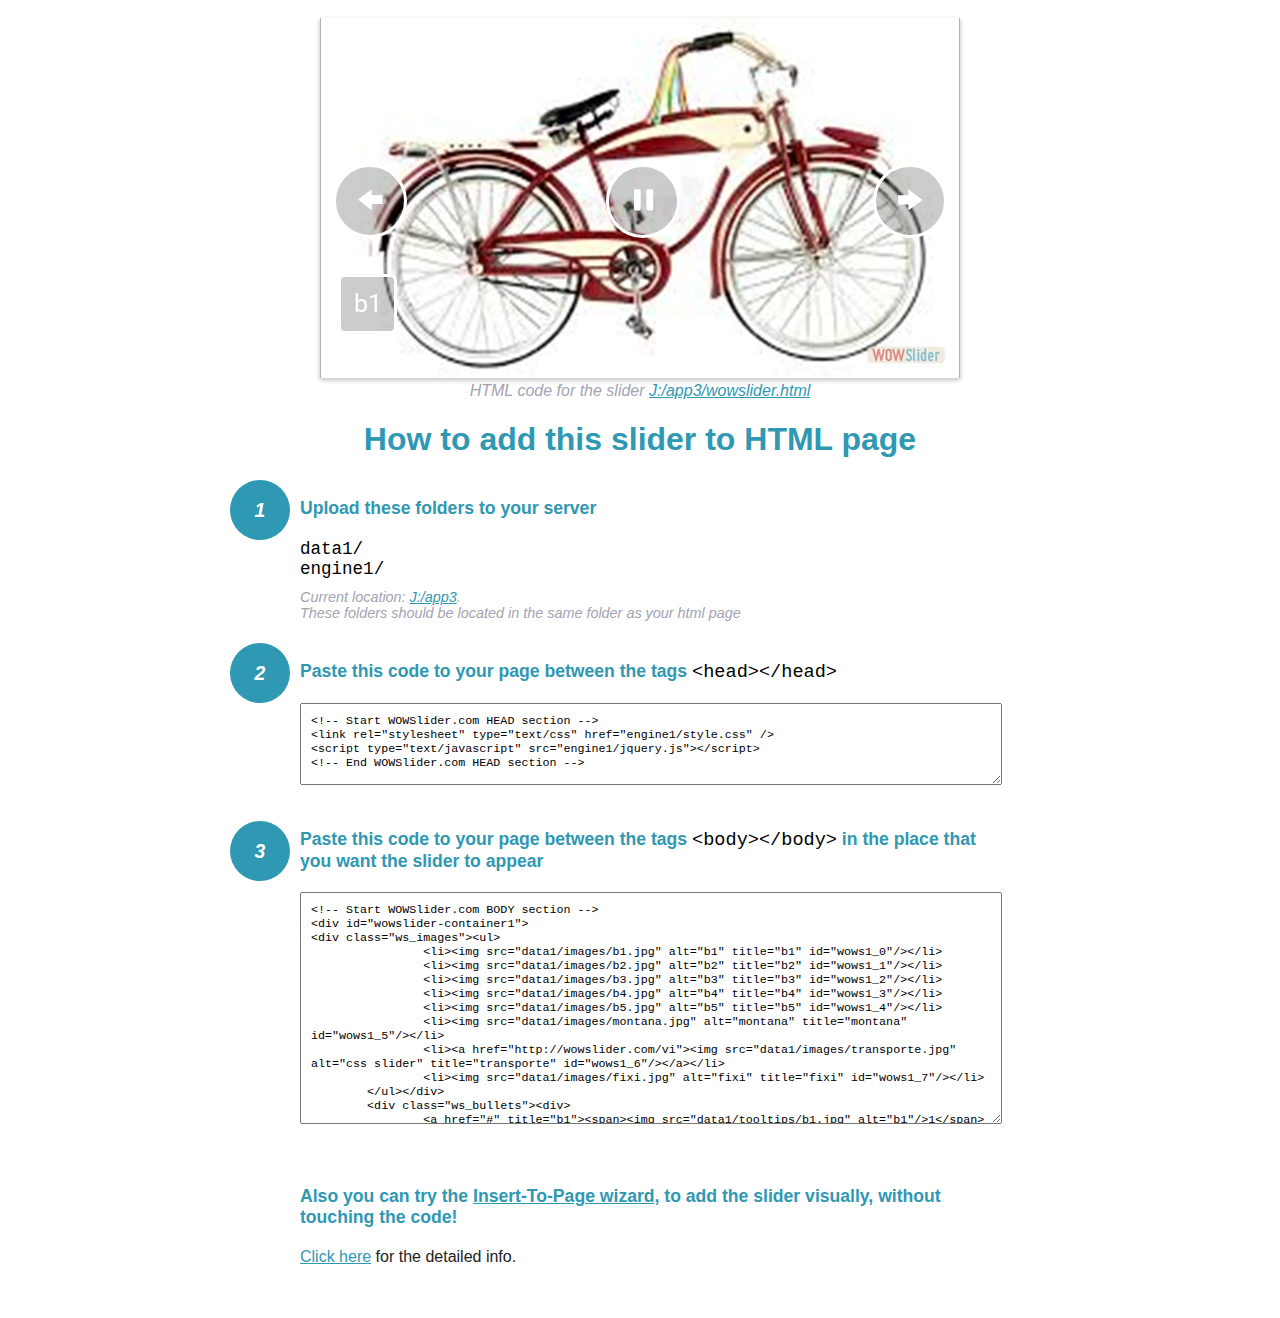
<file: wowslider-howto.html>
<!DOCTYPE html>
<html>
<head>
	<title>WOWSlider</title>
	<meta http-equiv="content-type" content="text/html; charset=utf-8" />
	<meta name="description" content="WOWSlider" />
	
	<!-- Start WOWSlider.com HEAD section --> <!-- add to the <head> of your page -->
	<link rel="stylesheet" type="text/css" href="engine1/style.css" />
	<script type="text/javascript" src="engine1/jquery.js"></script>
	<!-- End WOWSlider.com HEAD section -->


<style>
.instuction {
	font-family: sans-serif, Arial;
	display: block;
	margin: 0 auto;
	max-width: 820px;
	width: 100%;
	padding: 0 70px;
	color: #222;
	-webkit-box-sizing: border-box;
	-moz-box-sizing: border-box;
	box-sizing: border-box;
}
.instuction h1 img {
	max-width: 170px;
	vertical-align: middle;
	margin-bottom: 10px;
}
.instuction h1 {
	color: #2F98B3;
	text-align: center;
}
.instuction h2 {
	position: relative;
	font-size: 1.1em;
	color: #2F98B3;
	margin-bottom: 20px;
	margin-top: 40px;
}
.instuction h2 span.num {
	position: absolute;
	left: -70px;
	top: -18px;
	display: inline-block;
	vertical-align: middle;
	font-style: italic;
	font-size: 1.1em;
	width: 60px;
	height: 60px;
	line-height: 60px;
	text-align: center;
	background: #2F98B3;
	color: #fff;
	border-radius: 50%;
}
.instuction .mono {
	color: #000;
	font-family: monospace;
	font-size: 1.3em;
	font-weight: normal;
}
.instuction li.mono {
	font-size: 1.5em;
}

.instuction ul {
	font-size: 0.9em;
	margin-top: 0;
	padding-left: 0;
	list-style: none;
}
.instuction .note {
	color: #A3A3B2;
	font-style: italic;
	padding-top: 10px;
}
.instuction p.note {
	text-align: center;
	padding-top: 0;
	margin-top: 4px;
}
.instuction textarea {
	font-size: 0.9em;
	min-height: 60px;
	padding: 10px;
	margin: 0;
	overflow: auto;
	max-width: 100%;
	width: 100%;
}
.instuction a,
.instuction a:visited {
	color: #2F98B3;
}
</style>


</head>
<body style="margin:auto">

<br>

<!-- Start WOWSlider.com BODY section --> <!-- add to the <body> of your page -->
<div id="wowslider-container1">
<div class="ws_images"><ul>
		<li><img src="data1/images/b1.jpg" alt="b1" title="b1" id="wows1_0"/></li>
		<li><img src="data1/images/b2.jpg" alt="b2" title="b2" id="wows1_1"/></li>
		<li><img src="data1/images/b3.jpg" alt="b3" title="b3" id="wows1_2"/></li>
		<li><img src="data1/images/b4.jpg" alt="b4" title="b4" id="wows1_3"/></li>
		<li><img src="data1/images/b5.jpg" alt="b5" title="b5" id="wows1_4"/></li>
		<li><img src="data1/images/montana.jpg" alt="montana" title="montana" id="wows1_5"/></li>
		<li><a href="http://wowslider.com/vi"><img src="data1/images/transporte.jpg" alt="css slider" title="transporte" id="wows1_6"/></a></li>
		<li><img src="data1/images/fixi.jpg" alt="fixi" title="fixi" id="wows1_7"/></li>
	</ul></div>
	<div class="ws_bullets"><div>
		<a href="#" title="b1"><span><img src="data1/tooltips/b1.jpg" alt="b1"/>1</span></a>
		<a href="#" title="b2"><span><img src="data1/tooltips/b2.jpg" alt="b2"/>2</span></a>
		<a href="#" title="b3"><span><img src="data1/tooltips/b3.jpg" alt="b3"/>3</span></a>
		<a href="#" title="b4"><span><img src="data1/tooltips/b4.jpg" alt="b4"/>4</span></a>
		<a href="#" title="b5"><span><img src="data1/tooltips/b5.jpg" alt="b5"/>5</span></a>
		<a href="#" title="montana"><span><img src="data1/tooltips/montana.jpg" alt="montana"/>6</span></a>
		<a href="#" title="transporte"><span><img src="data1/tooltips/transporte.jpg" alt="transporte"/>7</span></a>
		<a href="#" title="fixi"><span><img src="data1/tooltips/fixi.jpg" alt="fixi"/>8</span></a>
	</div></div><div class="ws_script" style="position:absolute;left:-99%"><a href="http://wowslider.com">wowslider.com</a> by WOWSlider.com v8.7</div>
<div class="ws_shadow"></div>
</div>	
<script type="text/javascript" src="engine1/wowslider.js"></script>
<script type="text/javascript" src="engine1/script.js"></script>
<!-- End WOWSlider.com BODY section -->


<div class="instuction">
	<p class="note">HTML code for the slider <a href="file:///J:/app3/wowslider.html">J:/app3/wowslider.html</a></p>

	<h1>
		How to add this slider to HTML page
	</h1>

	<h2><span class="num">1</span> Upload these folders to your server</h2>
	<ul>
		<li class="mono">data1/</li>
		<li class="mono">engine1/</li>
		<li class="note">Current location: <a href="file:///J:/app3">J:/app3</a>. <br>These folders should be located in the same folder as your html page</li>
	</ul>

	<h2><span class="num">2</span> Paste this code to your page between the tags <span class="mono">&lt;head&gt;&lt;/head&gt;</span></h2>
	<textarea onclick="this.select()">&lt;!-- Start WOWSlider.com HEAD section --&gt;
&lt;link rel=&quot;stylesheet&quot; type=&quot;text/css&quot; href=&quot;engine1/style.css&quot; /&gt;
&lt;script type=&quot;text/javascript&quot; src=&quot;engine1/jquery.js&quot;&gt;&lt;/script&gt;
&lt;!-- End WOWSlider.com HEAD section --&gt;</textarea>


	<h2><span class="num" style="top: -8px;">3</span> Paste this code to your page between the tags <span class="mono">&lt;body&gt;&lt;/body&gt;</span> in the place that you want the slider to appear</h2>
	<textarea onclick="this.select()" rows="15">&lt;!-- Start WOWSlider.com BODY section --&gt;
&lt;div id=&quot;wowslider-container1&quot;&gt;
&lt;div class=&quot;ws_images&quot;&gt;&lt;ul&gt;
		&lt;li&gt;&lt;img src=&quot;data1/images/b1.jpg&quot; alt=&quot;b1&quot; title=&quot;b1&quot; id=&quot;wows1_0&quot;/&gt;&lt;/li&gt;
		&lt;li&gt;&lt;img src=&quot;data1/images/b2.jpg&quot; alt=&quot;b2&quot; title=&quot;b2&quot; id=&quot;wows1_1&quot;/&gt;&lt;/li&gt;
		&lt;li&gt;&lt;img src=&quot;data1/images/b3.jpg&quot; alt=&quot;b3&quot; title=&quot;b3&quot; id=&quot;wows1_2&quot;/&gt;&lt;/li&gt;
		&lt;li&gt;&lt;img src=&quot;data1/images/b4.jpg&quot; alt=&quot;b4&quot; title=&quot;b4&quot; id=&quot;wows1_3&quot;/&gt;&lt;/li&gt;
		&lt;li&gt;&lt;img src=&quot;data1/images/b5.jpg&quot; alt=&quot;b5&quot; title=&quot;b5&quot; id=&quot;wows1_4&quot;/&gt;&lt;/li&gt;
		&lt;li&gt;&lt;img src=&quot;data1/images/montana.jpg&quot; alt=&quot;montana&quot; title=&quot;montana&quot; id=&quot;wows1_5&quot;/&gt;&lt;/li&gt;
		&lt;li&gt;&lt;a href=&quot;http://wowslider.com/vi&quot;&gt;&lt;img src=&quot;data1/images/transporte.jpg&quot; alt=&quot;css slider&quot; title=&quot;transporte&quot; id=&quot;wows1_6&quot;/&gt;&lt;/a&gt;&lt;/li&gt;
		&lt;li&gt;&lt;img src=&quot;data1/images/fixi.jpg&quot; alt=&quot;fixi&quot; title=&quot;fixi&quot; id=&quot;wows1_7&quot;/&gt;&lt;/li&gt;
	&lt;/ul&gt;&lt;/div&gt;
	&lt;div class=&quot;ws_bullets&quot;&gt;&lt;div&gt;
		&lt;a href=&quot;#&quot; title=&quot;b1&quot;&gt;&lt;span&gt;&lt;img src=&quot;data1/tooltips/b1.jpg&quot; alt=&quot;b1&quot;/&gt;1&lt;/span&gt;&lt;/a&gt;
		&lt;a href=&quot;#&quot; title=&quot;b2&quot;&gt;&lt;span&gt;&lt;img src=&quot;data1/tooltips/b2.jpg&quot; alt=&quot;b2&quot;/&gt;2&lt;/span&gt;&lt;/a&gt;
		&lt;a href=&quot;#&quot; title=&quot;b3&quot;&gt;&lt;span&gt;&lt;img src=&quot;data1/tooltips/b3.jpg&quot; alt=&quot;b3&quot;/&gt;3&lt;/span&gt;&lt;/a&gt;
		&lt;a href=&quot;#&quot; title=&quot;b4&quot;&gt;&lt;span&gt;&lt;img src=&quot;data1/tooltips/b4.jpg&quot; alt=&quot;b4&quot;/&gt;4&lt;/span&gt;&lt;/a&gt;
		&lt;a href=&quot;#&quot; title=&quot;b5&quot;&gt;&lt;span&gt;&lt;img src=&quot;data1/tooltips/b5.jpg&quot; alt=&quot;b5&quot;/&gt;5&lt;/span&gt;&lt;/a&gt;
		&lt;a href=&quot;#&quot; title=&quot;montana&quot;&gt;&lt;span&gt;&lt;img src=&quot;data1/tooltips/montana.jpg&quot; alt=&quot;montana&quot;/&gt;6&lt;/span&gt;&lt;/a&gt;
		&lt;a href=&quot;#&quot; title=&quot;transporte&quot;&gt;&lt;span&gt;&lt;img src=&quot;data1/tooltips/transporte.jpg&quot; alt=&quot;transporte&quot;/&gt;7&lt;/span&gt;&lt;/a&gt;
		&lt;a href=&quot;#&quot; title=&quot;fixi&quot;&gt;&lt;span&gt;&lt;img src=&quot;data1/tooltips/fixi.jpg&quot; alt=&quot;fixi&quot;/&gt;8&lt;/span&gt;&lt;/a&gt;
	&lt;/div&gt;&lt;/div&gt;&lt;div class=&quot;ws_script&quot; style=&quot;position:absolute;left:-99%&quot;&gt;&lt;a href=&quot;http://wowslider.com&quot;&gt;wowslider.com&lt;/a&gt; by WOWSlider.com v8.7&lt;/div&gt;
&lt;div class=&quot;ws_shadow&quot;&gt;&lt;/div&gt;
&lt;/div&gt;	
&lt;script type=&quot;text/javascript&quot; src=&quot;engine1/wowslider.js&quot;&gt;&lt;/script&gt;
&lt;script type=&quot;text/javascript&quot; src=&quot;engine1/script.js&quot;&gt;&lt;/script&gt;
&lt;!-- End WOWSlider.com BODY section --&gt;</textarea>

<br><br>
<h2>Also you can try the <a href="http://wowslider.com/help/add-wowslider-to-page-2.html" target="_blank">Insert-To-Page wizard</a>, to add the slider visually, without touching the code!</h2>
<p>
	<a href="http://wowslider.com/help/add-wowslider-to-page-2.html" target="_blank">Click here</a> for the detailed info.
</p>
</div>

<br><br>
</body>
</html>
</file>
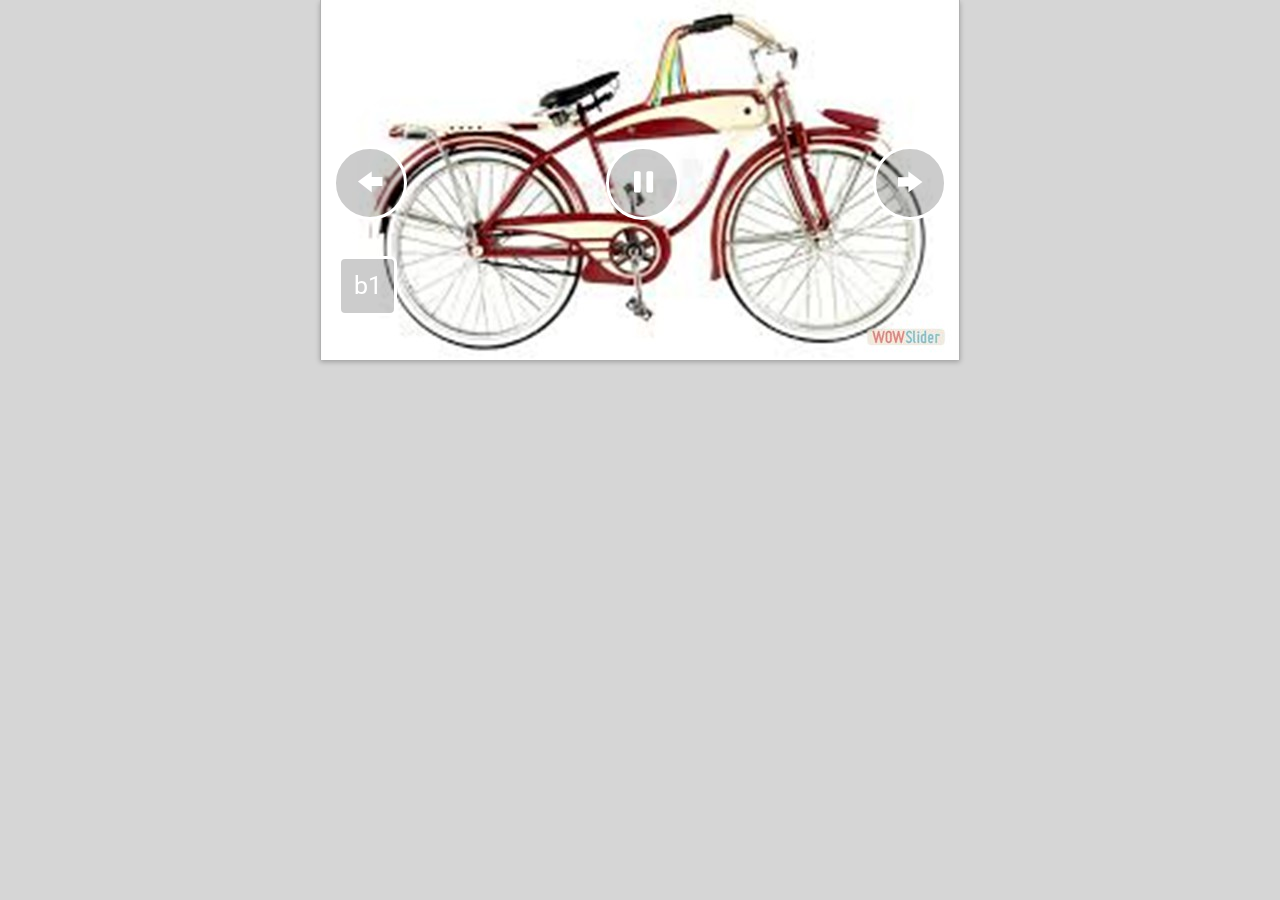
<file: wowslider.html>
<!DOCTYPE html>
<html>
<head>
	<title>Wowslider.com</title>
	<meta http-equiv="content-type" content="text/html; charset=utf-8" />
	<meta name="description" content="Made with WOW Slider - Create beautiful, responsive image sliders in a few clicks. Awesome skins and animations. Wowslider.com" />
	
	<!-- Start WOWSlider.com HEAD section --> <!-- add to the <head> of your page -->
	<link rel="stylesheet" type="text/css" href="engine1/style.css" />
	<script type="text/javascript" src="engine1/jquery.js"></script>
	<!-- End WOWSlider.com HEAD section -->

</head>
<body style="background-color:#d6d6d6;margin:auto">
	
	<!-- Start WOWSlider.com BODY section --> <!-- add to the <body> of your page -->
	<div id="wowslider-container1">
	<div class="ws_images"><ul>
		<li><img src="data1/images/b1.jpg" alt="b1" title="b1" id="wows1_0"/></li>
		<li><img src="data1/images/b2.jpg" alt="b2" title="b2" id="wows1_1"/></li>
		<li><img src="data1/images/b3.jpg" alt="b3" title="b3" id="wows1_2"/></li>
		<li><img src="data1/images/b4.jpg" alt="b4" title="b4" id="wows1_3"/></li>
		<li><img src="data1/images/b5.jpg" alt="b5" title="b5" id="wows1_4"/></li>
		<li><img src="data1/images/montana.jpg" alt="montana" title="montana" id="wows1_5"/></li>
		<li><a href="http://wowslider.com/vi"><img src="data1/images/transporte.jpg" alt="css slider" title="transporte" id="wows1_6"/></a></li>
		<li><img src="data1/images/fixi.jpg" alt="fixi" title="fixi" id="wows1_7"/></li>
	</ul></div>
	<div class="ws_bullets"><div>
		<a href="#" title="b1"><span><img src="data1/tooltips/b1.jpg" alt="b1"/>1</span></a>
		<a href="#" title="b2"><span><img src="data1/tooltips/b2.jpg" alt="b2"/>2</span></a>
		<a href="#" title="b3"><span><img src="data1/tooltips/b3.jpg" alt="b3"/>3</span></a>
		<a href="#" title="b4"><span><img src="data1/tooltips/b4.jpg" alt="b4"/>4</span></a>
		<a href="#" title="b5"><span><img src="data1/tooltips/b5.jpg" alt="b5"/>5</span></a>
		<a href="#" title="montana"><span><img src="data1/tooltips/montana.jpg" alt="montana"/>6</span></a>
		<a href="#" title="transporte"><span><img src="data1/tooltips/transporte.jpg" alt="transporte"/>7</span></a>
		<a href="#" title="fixi"><span><img src="data1/tooltips/fixi.jpg" alt="fixi"/>8</span></a>
	</div></div><div class="ws_script" style="position:absolute;left:-99%"><a href="http://wowslider.com">wowslider.com</a> by WOWSlider.com v8.7</div>
	<div class="ws_shadow"></div>
	</div>	
	<script type="text/javascript" src="engine1/wowslider.js"></script>
	<script type="text/javascript" src="engine1/script.js"></script>
	<!-- End WOWSlider.com BODY section -->

</body>
</html>
</file>
<file: engine1/style.css>
/*
 *	generated by WOW Slider 8.7
 *	template Epsilon
 */
@import url(https://fonts.googleapis.com/css?family=Roboto&subset=latin,cyrillic-ext,latin-ext,cyrillic,greek-ext,greek,vietnamese);
@font-face {
  font-family: 'ws-ctrl-mfglabs';
  src: url('ws-ctrl-mfglabs.eot');
  src: url('ws-ctrl-mfglabs.eot#iefix') format('embedded-opentype'),
       url('ws-ctrl-mfglabs.svg#ws-ctrl-mfglabs') format('svg');
  font-weight: normal;
  font-style: normal;
}
@font-face {
  font-family: 'ws-ctrl-mfglabs';
  src: url('[data-uri]') format('woff'),
   	url('[data-uri]') format('truetype');
}
#wowslider-container1 { 
	display: table;
	zoom: 1; 
	position: relative;
	width: 100%;
	max-width: 640px;
	max-height:360px;
	margin:0px auto 0px;
	z-index:90;
	text-align:left; /* reset align=center */
	font-size: 10px;
	text-shadow: none; /* fix some user styles */

	/* reset box-sizing (to boostrap friendly) */
	-webkit-box-sizing: content-box;
	-moz-box-sizing: content-box;
	box-sizing: content-box; 
}
* html #wowslider-container1{ width:640px }
#wowslider-container1 .ws_images ul{
	position:relative;
	width: 10000%; 
	height:100%;
	left:0;
	list-style:none;
	margin:0;
	padding:0;
	border-spacing:0;
	overflow: visible;
	/*table-layout:fixed;*/
}
#wowslider-container1 .ws_images ul li{
	position: relative;
	width:1%;
	height:100%;
	line-height:0; /*opera*/
	overflow: hidden;
	float:left;
	/*font-size:0;*/
	padding:0 0 0 0 !important;
	margin:0 0 0 0 !important;
}

#wowslider-container1 .ws_images{
	position: relative;
	left:0;
	top:0;
	height:100%;
	max-height:360px;
	max-width: 640px;
	vertical-align: top;
	border:none;
	overflow: hidden;
}
#wowslider-container1 .ws_images ul a{
	width:100%;
	height:100%;
	max-height:360px;
	display:block;
	color:transparent;
}
#wowslider-container1 img{
	max-width: none !important;
}
#wowslider-container1 .ws_images .ws_list img,
#wowslider-container1 .ws_images > div > img{
	width:100%;
	border:none 0;
	max-width: none;
	padding:0;
	margin:0;
}
#wowslider-container1 .ws_images > div > img {
	max-height:360px;
}

#wowslider-container1 .ws_images iframe {
	position: absolute;
	z-index: -1;
}

#wowslider-container1 .ws-title > div {
	display: inline-block !important;
}

#wowslider-container1 a{ 
	text-decoration: none; 
	outline: none; 
	border: none; 
}

#wowslider-container1  .ws_bullets { 
	float: left;
	position:absolute;
	z-index:70;
}
#wowslider-container1  .ws_bullets div{
	position:relative;
	float:left;
	font-size: 0px;
}
/* compatibility with Joomla styles */
#wowslider-container1  .ws_bullets a {
	line-height: 0;
}

#wowslider-container1  .ws_script{
	display:none;
}
#wowslider-container1 sound, 
#wowslider-container1 object{
	position:absolute;
}

/* prevent some of users reset styles */
#wowslider-container1 .ws_effect {
	position: static;
	width: 100%;
	height: 100%;
}

#wowslider-container1 .ws_photoItem {
	border: 2em solid #fff;
	margin-left: -2em;
	margin-top: -2em;
}
#wowslider-container1 .ws_cube_side {
	background: #A6A5A9;
}


#wowslider-container1.ws_gestures {
	cursor: -webkit-grab;
	cursor: -moz-grab;
	cursor: url("[data-uri]"), move;
}
#wowslider-container1.ws_gestures.ws_grabbing {
	cursor: -webkit-grabbing;
	cursor: -moz-grabbing;
	cursor: url("[data-uri]"), move;
}

/* hide controls when video start play */
#wowslider-container1.ws_video_playing .ws_bullets,
#wowslider-container1.ws_video_playing .ws_fullscreen,
#wowslider-container1.ws_video_playing .ws_next,
#wowslider-container1.ws_video_playing .ws_prev {
	display: none;
}


/* youtube/vimeo buttons */
#wowslider-container1 .ws_video_btn {
	position: absolute;
	display: none;
	cursor: pointer;
	top: 0;
	left: 0;
	width: 100%;
	height: 100%;
	z-index: 55;
}
#wowslider-container1 .ws_video_btn.ws_youtube,
#wowslider-container1 .ws_video_btn.ws_vimeo {
	display: block;
}
#wowslider-container1 .ws_video_btn div {
	position: absolute;
	background-image: url(./playvideo.png);
	background-size: 200%;
	top: 50%;
	left: 50%;
	width: 7em;
	height: 5em;
	margin-left: -3.5em;
	margin-top: -2.5em;
}
#wowslider-container1 .ws_video_btn.ws_youtube div {
	background-position: 0 0;
}
#wowslider-container1 .ws_video_btn.ws_youtube:hover div {
	background-position: 100% 0;
}
#wowslider-container1 .ws_video_btn.ws_vimeo div {
	background-position: 0 100%;
}
#wowslider-container1 .ws_video_btn.ws_vimeo:hover div {
	background-position: 100% 100%;
}

#wowslider-container1 .ws_playpause.ws_hide {
	display: none !important;
}

#wowslider-container1 .ws_images {
	box-shadow: 0px 2px 5px 0 rgba(0, 0, 0, 0.26);
	-webkit-transition: box-shadow .5s cubic-bezier(.4,0,.2,1);
	transition: box-shadow .5s cubic-bezier(.4,0,.2,1);
}
#wowslider-container1 .ws_images:hover {
	box-shadow: 0px 17px 50px rgba(0, 0, 0, 0.19);
}
#wowslider-container1 .ws_bullets { 
	padding: 10px; 
}
#wowslider-container1 .ws_bullets a { 
	position: relative;
    text-shadow: none;
    color: transparent;
    display: inline-block;
    width: 9px;
    height: 9px;
    margin: 3px 3px;
    border-radius: 50%;
    border: 2px solid rgba(255,255,255,0.5);
}

#wowslider-container1 .ws_bullets a.ws_selbull {
	border: 2px solid;
	border-color: #ffffff;
}

#wowslider-container1 a.ws_next,
#wowslider-container1 a.ws_prev {
	font: 2.6em "ws-ctrl-mfglabs";
	width: 2.6em;
	height: 2.6em;
	margin-top:-1.3em;
}

#wowslider-container1 a.ws_next,
#wowslider-container1 a.ws_prev,
#wowslider-container1 .ws_playpause {
	position:absolute;
	top:50%;
	z-index:60;
	color: #FFFFFF;
	overflow: hidden;
	border-radius: 50%;
    border: 3px solid;
    border-color: #ffffff;
	background-color: rgba(0,0,0,0.2);
}

#wowslider-container1 a.ws_next,
#wowslider-container1 a.ws_prev,
#wowslider-container1 .ws_playpause {
	-webkit-transition: background-color 0.3s ease 0s;					
	-moz-transition: background-color 0.3s ease 0s;
	transition: background-color 0.3s ease 0s;	  					  					
}	
#wowslider-container1 a.ws_next:hover,
#wowslider-container1 a.ws_prev:hover,
#wowslider-container1 .ws_playpause:hover {
	background-color: rgba(0,0,0,0.5);
}

#wowslider-container1 a.ws_next {
	right: 0.5em;
}
#wowslider-container1 a.ws_prev {
	left: 0.5em;
}
#wowslider-container1 a.ws_next:after,
#wowslider-container1 a.ws_prev:after {
	display: block;
	text-align: center;
	line-height: 2.6em;	
	line-height: 2.8em\9; /* ie9 hack */
}
/* IE10+ hacks */
_:-ms-input-placeholder, :root #wowslider-container1 a.ws_next:after {line-height: 2.8em;}
_:-ms-input-placeholder, :root #wowslider-container1 a.ws_prev:after {line-height: 2.8em;}
#wowslider-container1 a.ws_next:after{
	content:'\e801';
}
#wowslider-container1 a.ws_prev:after{
	content:'\e800';
}

/*playpause*/
#wowslider-container1 .ws_playpause {
	font: 2.6em "ws-ctrl-mfglabs";
	width: 2.6em;
	height: 2.6em;
	left: 50%;
	z-index: 59;
	margin-top:-1.3em;
	margin-left: -1.3em;
}
#wowslider-container1 .ws_playpause:after{
	display: block;
	text-align: center;
	line-height: 2.6em;
	line-height: 2.8em\9; /* ie9 hack */
}
/* IE10+ hacks */
_:-ms-input-placeholder, :root #wowslider-container1 .ws_playpause:after {line-height: 2.8em;}
#wowslider-container1 .ws_pause:after {
	content: '\e803';
}
#wowslider-container1 .ws_play:after {
	content: '\e802';
}
/* bottom center */
#wowslider-container1  .ws_bullets {
	bottom:10px;
	left:50%;
}
#wowslider-container1  .ws_bullets div{
	left:-50%;
}#wowslider-container1 .ws-title{
	position: absolute;	
	font: 1.4em 'Roboto', sans-serif;
	margin-right:10em;
	z-index: 50;
    color: #FFFFFF;
	left: 0.3em;
	background: none;
	padding: 1em;
	bottom: 30px;
	top: auto;
	opacity: 1;
}
#wowslider-container1 .ws-title div,
#wowslider-container1 .ws-title span{
	display:inline-block;
	padding: 0.5em;
}
#wowslider-container1 .ws-title div{
	display:block;
	margin-top:0.5em;
	font-size: 1.1em;
	padding: 1em;
	line-height: 1.15em;
	color:#000000;
	border: 3px solid;
	border-color: #ffffff;
	border-radius: 7px;
	background-color: rgba(255,255,255,1);
}
#wowslider-container1 .ws-title span{
    font-size: 1.8em;
	border: 3px solid;
	border-color: #ffffff;	
	border-radius: 7px;
	background-color: rgba(0, 0, 0, 0.2);
}#wowslider-container1 .ws_images > ul{
	animation: wsBasic 32s infinite;
	-moz-animation: wsBasic 32s infinite;
	-webkit-animation: wsBasic 32s infinite;
}
@keyframes wsBasic{0%{left:-0%} 6.25%{left:-0%} 12.5%{left:-100%} 18.75%{left:-100%} 25%{left:-200%} 31.25%{left:-200%} 37.5%{left:-300%} 43.75%{left:-300%} 50%{left:-400%} 56.25%{left:-400%} 62.5%{left:-500%} 68.75%{left:-500%} 75%{left:-600%} 81.25%{left:-600%} 87.5%{left:-700%} 93.75%{left:-700%} }
@-moz-keyframes wsBasic{0%{left:-0%} 6.25%{left:-0%} 12.5%{left:-100%} 18.75%{left:-100%} 25%{left:-200%} 31.25%{left:-200%} 37.5%{left:-300%} 43.75%{left:-300%} 50%{left:-400%} 56.25%{left:-400%} 62.5%{left:-500%} 68.75%{left:-500%} 75%{left:-600%} 81.25%{left:-600%} 87.5%{left:-700%} 93.75%{left:-700%} }
@-webkit-keyframes wsBasic{0%{left:-0%} 6.25%{left:-0%} 12.5%{left:-100%} 18.75%{left:-100%} 25%{left:-200%} 31.25%{left:-200%} 37.5%{left:-300%} 43.75%{left:-300%} 50%{left:-400%} 56.25%{left:-400%} 62.5%{left:-500%} 68.75%{left:-500%} 75%{left:-600%} 81.25%{left:-600%} 87.5%{left:-700%} 93.75%{left:-700%} }

#wowslider-container1 .ws_bullets  a img{
	text-indent:0;
	display:block;
	bottom:15px;
	left:-43px;
	visibility:hidden;
	position:absolute;
    border: 1px solid #FFFFFF;
	max-width:none;
}
#wowslider-container1 .ws_bullets a:hover img{
	visibility:visible;
}

#wowslider-container1 .ws_bulframe div div{
	height:48px;
	overflow:visible;
	position:relative;
}
#wowslider-container1 .ws_bulframe div {
	left:0;
	overflow:hidden;
	position:relative;
	width:85px;
	background-color:#FFFFFF;
}
#wowslider-container1  .ws_bullets .ws_bulframe{
	display:none;
	bottom:25px;
	margin-left:5px;
	overflow:visible;
	position:absolute;
	cursor:pointer;
    border: 3px solid;
    border-color: #ffffff;
    border-radius: 5px;
}#wowslider-container1 .ws_bulframe div div{
	height: auto;
}

@media all and (max-width:760px) {
	#wowslider-container1 .ws_fullscreen {
		display: block;
	}
}
@media all and (max-width:400px){
	#wowslider-container1 .ws_controls,
	#wowslider-container1 .ws_bullets,
	#wowslider-container1 .ws_thumbs{
		display: none
	}
}
</file>
